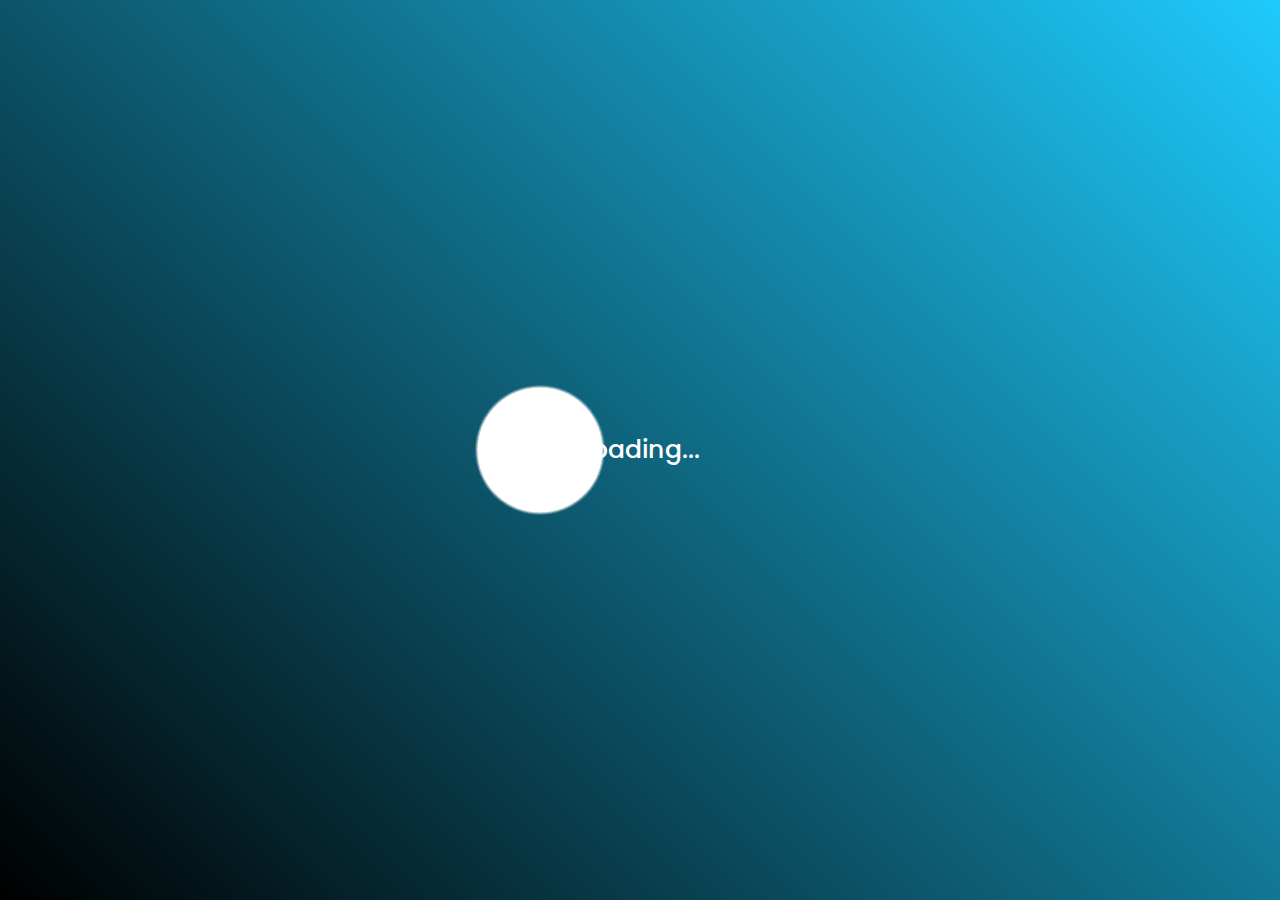
<file: Liquid-Loader/index.html>
<!DOCTYPE html>
<html lang="en" >
<head>
  <meta charset="UTF-8">
  <title>CodePen - Liquid Loader</title>
  <link rel="stylesheet" href="style.css">

</head>
<body>

<div class="container">

  <div class="loader">

    <h2 font-family: 'Poppins'>Loading...</h2>

    <div class="drops">

      <span style="--i:0;"></span>
      <span style="--i:1;"></span>
      <span style="--i:2;"></span>
      <span style="--i:3;"></span>
      <span style="--i:4;"></span>
      <span style="--i:5;"></span>
      <span style="--i:6;"></span>
      <span style="--i:7;"></span>

    </div>

  </div>

  <svg>

    <filter id="Gooey">

      <feGaussianBlur in="SourceGraphic" stdDeviation="10"></feGaussianBlur>

      <feColorMatrix values="

                1 0 0 0 0
                0 1 0 0 0
                0 0 1 0 0
                0 0 0 20 -1"></feColorMatrix>

    </filter>
  </svg>
</div>
  
</body>
</html>
</file>
<file: Liquid-Loader/style.css>
@import url("https://fonts.googleapis.com/css?family=Poppins");

* {
  margin: 0;
  padding: 0;
  box-sizing: border-box;
  font-family: "Poppins";
  font-size: 10px;
}

.container {
  width: 100%;
  min-height: 100vh;
  display: flex;
  justify-content: center;
  align-items: center;
  background: linear-gradient(45deg, black, #1ecafc);
}

.loader {
  position: relative;
  display: flex;
  justify-content: center;
  align-items: center;
}

.loader h2 {
  position: absolute;
  color: #fff;
  font-size: 2.5rem;
  font-weight: 500;
  animation: animateText 5s ease-in-out infinite;
}

.loader .drops {
  position: relative;
  width: 300px;
  height: 300px;
  display: flex;
  justify-content: center;
  align-items: center;
  filter: url(#Gooey);
}

.loader .drops span {
  position: absolute;
  left: 0;
  transform-origin: 150px;
  width: 100px;
  height: 100px;
  background: #fff;
  border-radius: 50%;
  animation: animateDrops 5s ease-in-out infinite;
  animation-delay: calc(0.15s * var(--i));
}

@keyframes animateDrops {
  0% {
    width: 100px;
    height: 100px;
    transform: rotate(0deg) translateX(120px);
  }
  40%,
  70% {
    width: 40px;
    height: 40px;
    transform: rotate(calc(360deg / 8 * var(--i)));
    box-shadow: 0 0 0 10px #fff;
  }
  90%,
  100% {
    width: 100px;
    height: 100px;
    transform: rotate(0deg) translateX(120px);
  }
}

@keyframes animateText {
  0% {
    opacity: 0;
  }
  40%,
  70% {
    opacity: 1;
  }
  90%,
  100% {
    opacity: 0;
  }
}

svg {
  width: 0;
  height: 0;
}
</file>
